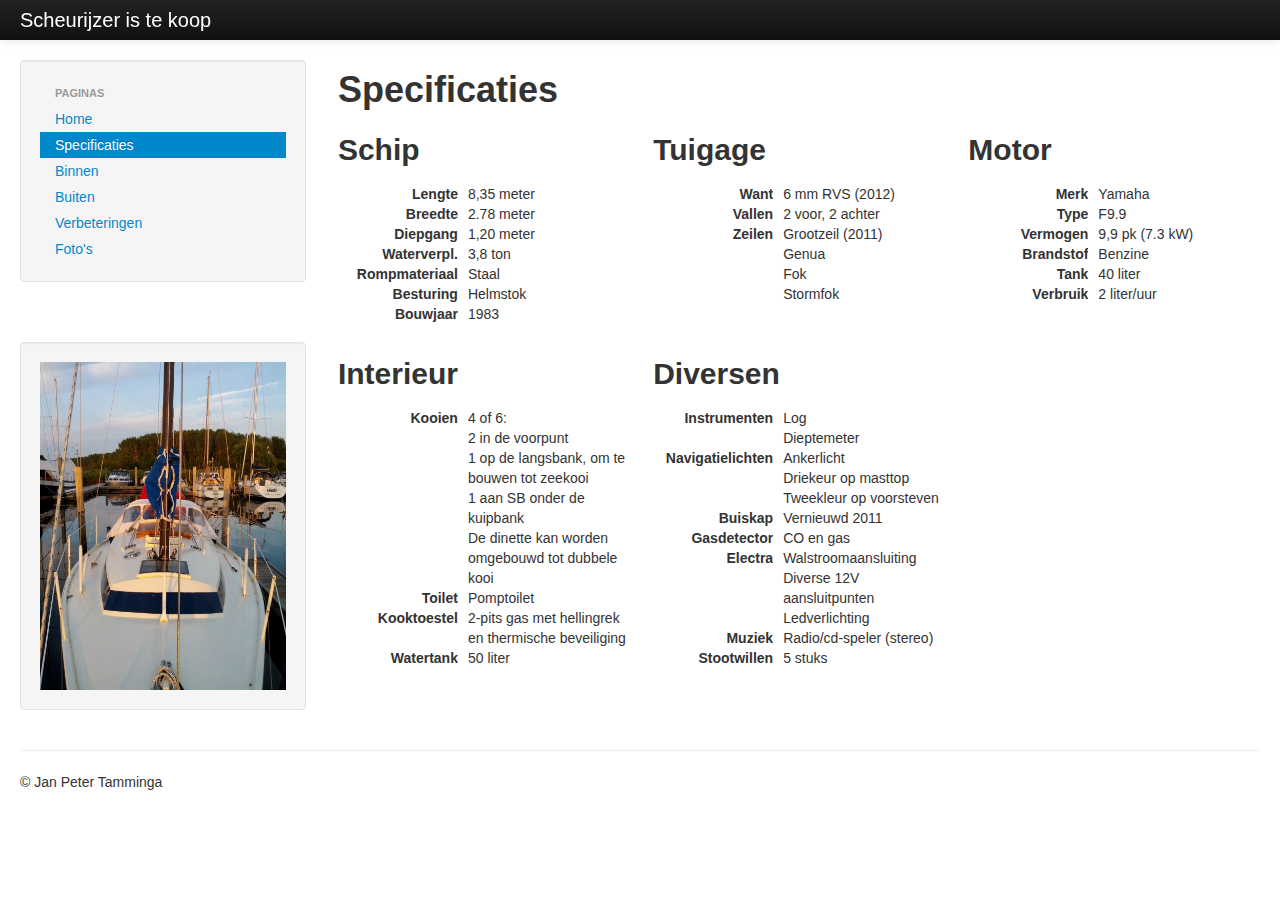
<file: specs.html>
<!DOCTYPE html>
<html>
<head>
    <title>Scheurijzer is te koop - specificaties</title>
    <meta name="description" content="De Scheurijzer, een Wibo 835, is te koop. Kijk hier voor specificaties">
    <!-- Bootstrap -->
    <link href="./css/bootstrap.min.css" rel="stylesheet">
    <link href="./css/scheurijzer.css" rel="stylesheet">
    <script type="text/javascript">
	  var _gaq = _gaq || [];
	  _gaq.push(['_setAccount', 'UA-30903236-1']);
	  _gaq.push(['_setDomainName', 'google.com']);
	  _gaq.push(['_trackPageview']);
	
	  (function() {
	    var ga = document.createElement('script'); ga.type = 'text/javascript'; ga.async = true;
	    ga.src = ('https:' == document.location.protocol ? 'https://ssl' : 'http://www') + '.google-analytics.com/ga.js';
	    var s = document.getElementsByTagName('script')[0]; s.parentNode.insertBefore(ga, s);
	  })();
	</script>
</head>
<body>
<div class="navbar navbar-inverse navbar-fixed-top">
    <div class="navbar-inner">
        <div class="container-fluid">
            <a class="btn btn-navbar" data-toggle="collapse" data-target=".nav-collapse">
                <span class="icon-bar"></span>
                <span class="icon-bar"></span>
                <span class="icon-bar"></span>
            </a>
            <a href="index.html" class="brand">Scheurijzer is te koop</a>

            <!--/.nav-collapse -->
        </div>
    </div>
</div>

<div class="container-fluid">
	<div class="row-fluid">
        <div class="span3">
            <div class="well sidebar-nav">
                <ul class="nav nav-list">
                    <li class="nav-header">Paginas</li>                    
                    <li><a href="index.html">Home</a></li>                    
                    <li class="active"><a href="specs.html">Specificaties</a></li>
                    <li><a href="binnen.html">Binnen</a></li>
                    <li><a href="buiten.html">Buiten</a></li>
                    <li><a href="waarvooruwgeld.html">Verbeteringen</a></li>
                    <li><a href="fotos.html">Foto's</a></li>
                </ul>
            </div>
            <!--/.well -->
            <!-- AddThis Button BEGIN -->
			<div class="addthis_toolbox addthis_default_style addthis_32x32_style">
				<a class="addthis_button_preferred_1"></a>
				<a class="addthis_button_preferred_2"></a>
				<a class="addthis_button_preferred_3"></a>
				<a class="addthis_button_preferred_4"></a>
				<a class="addthis_button_compact"></a>
				<a class="addthis_counter addthis_bubble_style"></a>
			</div>
			<script type="text/javascript">var addthis_config = {"data_track_addressbar":true};</script>
			<script type="text/javascript" src="https://s7.addthis.com/js/300/addthis_widget.js#pubid=ra-505b565c4341902f"></script>
			<!-- AddThis Button END -->
			<!-- Place this tag where you want the +1 button to render. -->
			<div class="g-plusone" data-annotation="inline" data-width="300"></div>

			<!-- Place this tag after the last +1 button tag. -->
			<script type="text/javascript">
			  (function() {
			    var po = document.createElement('script'); po.type = 'text/javascript'; po.async = true;
			    po.src = 'https://apis.google.com/js/plusone.js';
			    var s = document.getElementsByTagName('script')[0]; s.parentNode.insertBefore(po, s);
			  })();
			</script> 
            <br /><br />
            <div class="well sidebar-nav">
            	<img src="img/thumbnails/IMG_20120903_195526 (Small).jpg" />
            </div>
            <!--/.well -->            
        </div>
        <!--/span-->
        <div class="span9">
        	<div class="row-fluid">
        		<h1>Specificaties</h1>
        	</div>
        	<div class="row-fluid">
        		<div class="span4">
        			<h2>Schip</h2>
	        		<dl class="dl-horizontal">
						<dt>Lengte</dt>
	  					<dd>8,35 meter</dd>
	  					<dt>Breedte</dt>
	  					<dd>2.78 meter</dd>
	  					<dt>Diepgang</dt>
	  					<dd>1,20 meter</dd>
	  					<dt>Waterverpl.</dt>
	  					<dd>3,8 ton</dd>
	  					<dt>Rompmateriaal</dt>
	  					<dd>Staal</dd>
	  					<dt>Besturing</dt>
	  					<dd>Helmstok</dd>
	  					<dt>Bouwjaar</dt>
	  					<dd>1983</dd>
	  				</dl>
	  			</div>
	  			<div class="span4">
        			<h2>Tuigage</h2>
	        		<dl class="dl-horizontal">
	  					<dt>Want</dt>
	  					<dd>6 mm RVS (2012)</dd>
	  					<dt>Vallen</dt>
	  					<dd>2 voor, 2 achter</dd>
	  					<dt>Zeilen</dt>
	  					<dd>
	  						Grootzeil (2011)<br/>
	  						Genua<br/>
	  						Fok<br/>
	  						Stormfok
	  					</dd>
	  					
	  				</dl>
	  			</div>
	  			<div class="span4">
        			<h2>Motor</h2>
	        		<dl class="dl-horizontal">
	  					<dt>Merk</dt>
	  					<dd>Yamaha</dd>
	  					<dt>Type</dt>
	  					<dd>F9.9</dd>
	  					<dt>Vermogen</dt>
	  					<dd>9,9 pk (7.3 kW)</dd>
	  					<dt>Brandstof</dt>
	  					<dd>Benzine</dd>
	  					<dt>Tank</dt>
	  					<dd>40 liter</dd>
	  					<dt>Verbruik</dt>
	  					<dd>2 liter/uur</dd>
	  					
	  				</dl>
	  			</div>
        	</div>
        	
        	<div class="row-fluid">
        		<div class="span4">
        			<h2>Interieur</h2>
	        		<dl class="dl-horizontal">
						<dt>Kooien</dt>
	  					<dd>4 of 6:<br/>
	  						2 in de voorpunt<br/>
	  						1 op de langsbank, om te bouwen tot zeekooi<br/>
	  						1 aan SB onder de kuipbank<br/>
	  						De dinette kan worden omgebouwd tot dubbele kooi</li>
	  					</dd>
	  					<dt>Toilet</dt>
	  					<dd>Pomptoilet</dd>
	  					<dt>Kooktoestel</dt>
	  					<dd>2-pits gas met hellingrek en thermische beveiliging</dd>
	  					<dt>Watertank</dt>
	  					<dd>50 liter</dd>
	  				</dl>
	  			</div>
	  			<!-- span -->
	  			<div class="span4">
        			<h2>Diversen</h2>
	        		<dl class="dl-horizontal">
	        			<dt>Instrumenten</dt>
	        			<dd>Log<br/>
	        			Dieptemeter<br/>
						</dd>
	        			<dt>Navigatielichten</dt>
	        			<dd>Ankerlicht<br/>
	        				Driekeur op masttop<br/>
	        				Tweekleur op voorsteven
	        			</dd>
	        			<dt>Buiskap</dt>
	        			<dd>Vernieuwd 2011</dd>
	        			<dt>Gasdetector</dt>
	        			<dd>CO en gas</dd>
	        			<dt>Electra</dt>
	        			<dd>Walstroomaansluiting<br/>
	        				Diverse 12V aansluitpunten<br/>
	        				Ledverlichting<br/>
	        			</dd>
						<dt>Muziek</dt>
						<dd>Radio/cd-speler (stereo)</dd>
	        			<dt>Stootwillen</dt>
	        			<dd>5 stuks</dd>
	        		</dl>
	  			</div>
	  			<!-- span -->
	  		</div> 
	  		<!-- row -->       	
        </div>
        <!--/span-->
    </div>
    <!--/row-->

    <hr>

    <footer>
        <p>&copy; Jan Peter Tamminga</p>
    </footer>
        

</div>
<!--/.fluid-container-->
<script src="js/jquery-1.7.2.js"></script>
<script src="js/bootstrap.min.js"></script>
</body>
</html>
</file>
<file: css/scheurijzer.css>
body {
    padding-top: 60px;
    padding-bottom: 40px;
}
.hero-unit {
	background-image: url('../img/hero.jpg');
	background-size: 100%;
	background-repeat: no-repeat;
	max-height: 800px;
}
p.text-white {
	color: white;
	text-shadow: 1px 1px #000000;
}
a.external{
 	background: transparent url("../img/external_link.png") no-repeat center right;
    padding-right: 13px;
}
</file>
